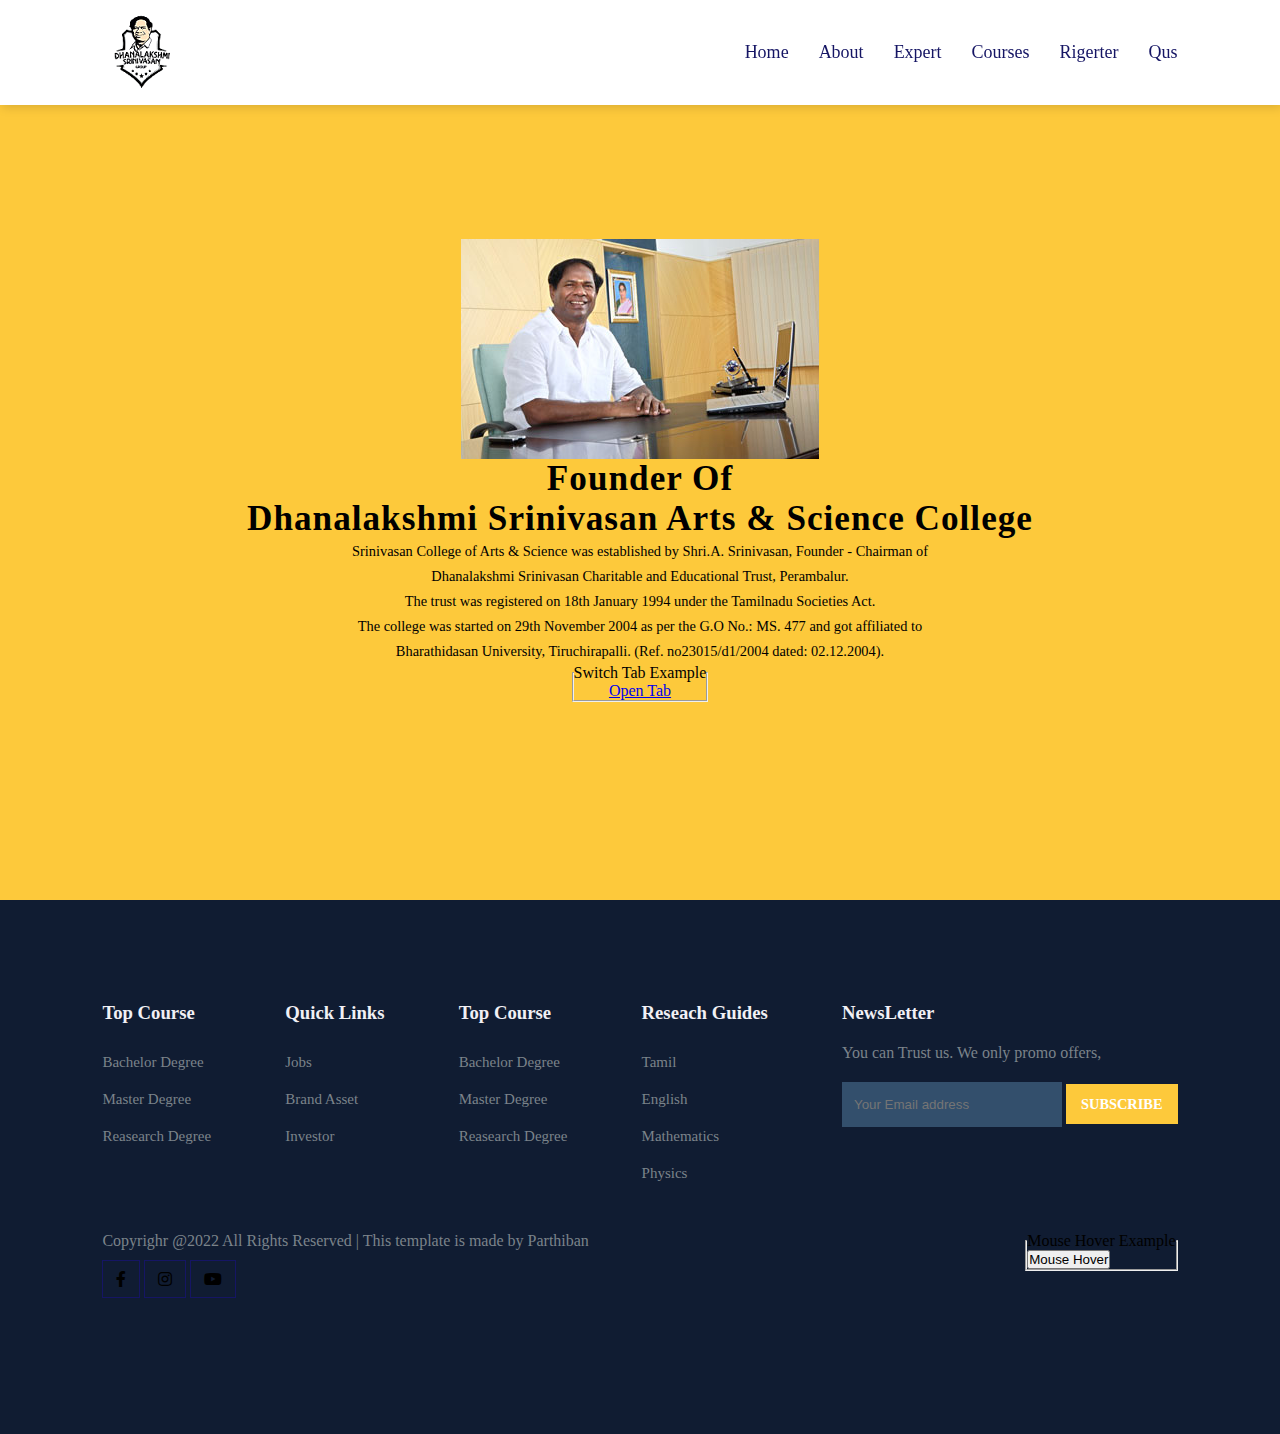
<file: index1.html>
<!DOCTYPE html>
<html lang="en">
<head>
    <meta charset="UTF-8">
    <meta http-equiv="X-UA-Compatible" content="IE=edge">
    <meta name="viewport" content="width=device-width, initial-scale=1.0">
    <title>DS Intitude</title>
    <link rel="stylesheet" href="https://use.fontawesome.com/releases/v5.15.4/css/all.css">
    <script src=""></script>
    <link rel="stylesheet" href="style.css">
</head>
<body>
    <!--navication---> 
    <nav>
        <img src="DS LOGO.png" alt="logo">
        <div class="navigation">
            <ul>
                <li><a href="index.html">Home</a></li>
                <li><a href="index1.html">About</a></li>
                <li><a href="index2.html">Expert</a></li>
                <li><a href="index3.html">Courses</a></li>
                <li><a href="index4.html">Rigerter</a></li>
                <li><a href="index5.html">Qus</a></li>
            </ul>
        </div>
    </nav> 
    <!--navication end--->
    <section id="about">
                <img src="FOUNDER.jpg" alt="">
                <h1>Founder Of</h1><h2>Dhanalakshmi Srinivasan Arts & Science College</h2>
                <p>
                Srinivasan College of Arts & Science was established by Shri.A. Srinivasan, Founder - Chairman of Dhanalakshmi Srinivasan Charitable and Educational Trust, Perambalur.<br>
                The trust was registered on 18th January 1994 under the Tamilnadu Societies Act.<br>
                The college was started on 29th November 2004 as per the G.O No.: MS. 477 and got affiliated to Bharathidasan University, Tiruchirapalli. (Ref. no23015/d1/2004 dated: 02.12.2004).
                </p>
            <div class="cen-align">
                <fieldset>
                    <legend class="switch-tab">Switch Tab Example</legend>
                    <a id="opentab" class="btn-style class1 class2" href="https://www.scas.ac.in/" target="_blank">Open Tab</a>
                </fieldset>

    </section>
    </div>
    <!--footer-->
    <footer>
        <div class="footer-col">
            <h3>Top Course</h3>
            <li>Bachelor Degree</li>
            <li>Master Degree</li>
            <li>Reasearch Degree</li>
        </div>
        <div class="footer-col">
            <h3>Quick Links</h3>
            <li>Jobs</li>
            <li>Brand Asset</li>
            <li>Investor</li>
        </div>
        <div class="footer-col">
            <h3>Top Course</h3>
            <li>Bachelor Degree</li>
            <li>Master Degree</li>
            <li>Reasearch Degree</li>
        </div>
        <div class="footer-col">
            <h3>Reseach Guides</h3>
            <li>Tamil</li>
            <li>English</li>
            <li>Mathematics</li>
            <li>Physics</li>
        </div>
        <div class="footer-col">
            <h3>NewsLetter</h3>
            <p>You can Trust us. We only promo offers,</p>
            <div class="subscribe">
                <input type="text" placeholder="Your Email address">
                <a href="#" class="yellow">SUBSCRIBE</a>
            </div>
        </div>
        <div class="copyright">
            <p>Copyrighr @2022 All Rights Reserved | This template is made by Parthiban</p>
            <div class="pro-links">
                <i class="fab fa-facebook-f"></i>
                <i class="fab fa-instagram"></i>
                <i class="fab fa-youtube"></i>
            </div>
        </div>
        <!--mouse-->
        <div class="block large-row-spacer">
            <div class="left-align">
                <fieldset style="margin-bottom:60px">
                    <legend>Mouse Hover Example</legend>
                    <div class="mouse-hover">
                        <button id="mousehover" class="btn btn-primary">Mouse Hover</button>
                        <div class="mouse-hover-content">
                            <a href="#top">Top</a>
                            <a href="">Reload</a>
                        </div>
                    </div>
                </fieldset>
            </div>
        </div>
        <!--mouse end-->
      </footer>
      <!--footer end-->
    </body>
    </html>
</file>
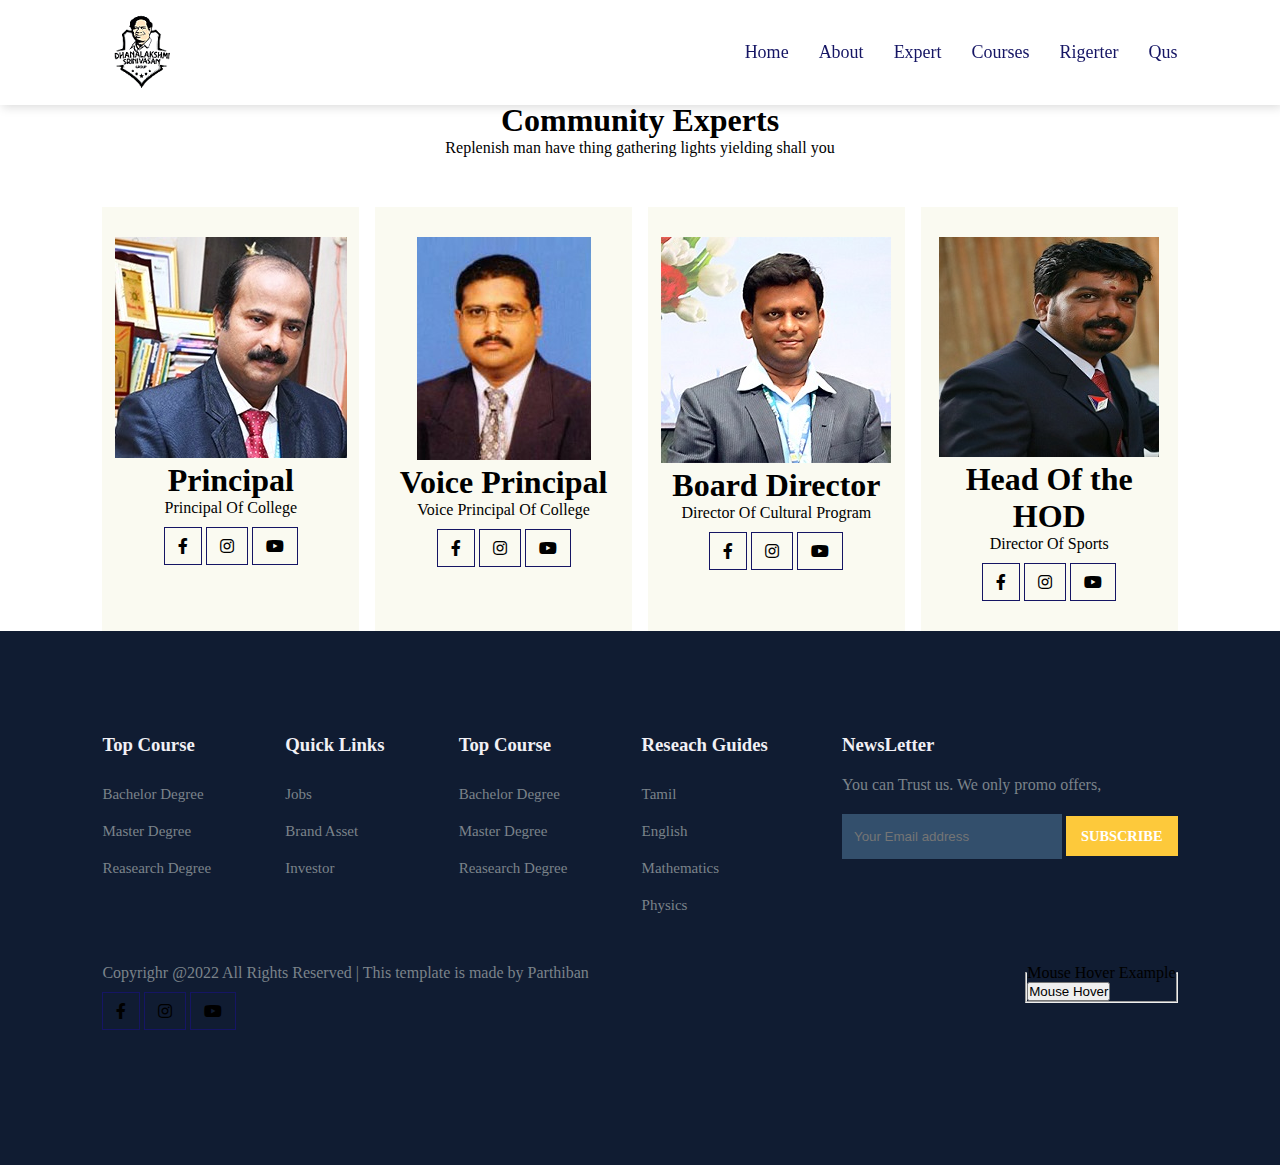
<file: index2.html>
<!DOCTYPE html>
<html lang="en">
<head>
    <meta charset="UTF-8">
    <meta http-equiv="X-UA-Compatible" content="IE=edge">
    <meta name="viewport" content="width=device-width, initial-scale=1.0">
    <title>DS Intitude</title>
    <link rel="stylesheet" href="https://use.fontawesome.com/releases/v5.15.4/css/all.css">
    <script src=""></script>
    <link rel="stylesheet" href="style.css">
</head>
<body>
    <!--navication---> 
    <nav>
        <img src="DS LOGO.png" alt="logo">
        <div class="navigation">
            <ul>
                <li><a href="index.html">Home</a></li>
                <li><a href="index1.html">About</a></li>
                <li><a href="index2.html">Expert</a></li>
                <li><a href="index3.html">Courses</a></li>
                <li><a href="index4.html">Rigerter</a></li>
                <li><a href="index5.html">Qus</a></li>
            </ul>
        </div>
    </nav> 
    <!--navication end--->
     <!--profiles-->
     <section id="experts">
        <h1>Community Experts</h1>
        <p>Replenish man have thing gathering lights yielding shall you</p>
        <div class="expert-box">
            <div class="profile">
                <img src="prin.jpg" alt="">
                <h1>Principal</h1>
                <p>Principal Of College</p>
                <div class="pro-links">
                    <i class="fab fa-facebook-f"></i>
                    <i class="fab fa-instagram"></i>
                    <i class="fab fa-youtube"></i>
                </div>
            </div>
            <div class="profile">
                <img src="vc.jpg" alt="">
                <h1>Voice Principal</h1>
                <p>Voice Principal Of College</p>
                <div class="pro-links">
                    <i class="fab fa-facebook-f"></i>
                    <i class="fab fa-instagram"></i>
                    <i class="fab fa-youtube"></i>
                </div>
            </div>
            <div class="profile">
                <img src="vc din.jpg" alt="">
                <h1>Board Director</h1>
                <p>Director Of Cultural Program</p>
                <div class="pro-links">
                    <i class="fab fa-facebook-f"></i>
                    <i class="fab fa-instagram"></i>
                    <i class="fab fa-youtube"></i>
                </div>
            </div>
            <div class="profile">
                <img src="bba.jpg" alt="">
                <h1>Head Of the HOD</h1>
                <p>Director Of Sports</p>
                <div class="pro-links">
                    <i class="fab fa-facebook-f"></i>
                    <i class="fab fa-instagram"></i>
                    <i class="fab fa-youtube"></i>
                </div>
            </div>
        </div>
      </section>
      <!--profiles end-->
    <!--footer-->
    <footer>
        <div class="footer-col">
            <h3>Top Course</h3>
            <li>Bachelor Degree</li>
            <li>Master Degree</li>
            <li>Reasearch Degree</li>
        </div>
        <div class="footer-col">
            <h3>Quick Links</h3>
            <li>Jobs</li>
            <li>Brand Asset</li>
            <li>Investor</li>
        </div>
        <div class="footer-col">
            <h3>Top Course</h3>
            <li>Bachelor Degree</li>
            <li>Master Degree</li>
            <li>Reasearch Degree</li>
        </div>
        <div class="footer-col">
            <h3>Reseach Guides</h3>
            <li>Tamil</li>
            <li>English</li>
            <li>Mathematics</li>
            <li>Physics</li>
        </div>
        <div class="footer-col">
            <h3>NewsLetter</h3>
            <p>You can Trust us. We only promo offers,</p>
            <div class="subscribe">
                <input type="text" placeholder="Your Email address">
                <a href="#" class="yellow">SUBSCRIBE</a>
            </div>
        </div>
        <div class="copyright">
            <p>Copyrighr @2022 All Rights Reserved | This template is made by Parthiban</p>
            <div class="pro-links">
                <i class="fab fa-facebook-f"></i>
                <i class="fab fa-instagram"></i>
                <i class="fab fa-youtube"></i>
            </div>
        </div>
        <!--mouse-->
        <div class="block large-row-spacer">
            <div class="left-align">
                <fieldset style="margin-bottom:60px">
                    <legend>Mouse Hover Example</legend>
                    <div class="mouse-hover">
                        <button id="mousehover" class="btn btn-primary">Mouse Hover</button>
                        <div class="mouse-hover-content">
                            <a href="#top">Top</a>
                            <a href="">Reload</a>
                        </div>
                    </div>
                </fieldset>
            </div>
        </div>
        <!--mouse end-->
      </footer>
      <!--footer end-->
    </body>
    </html>
</file>
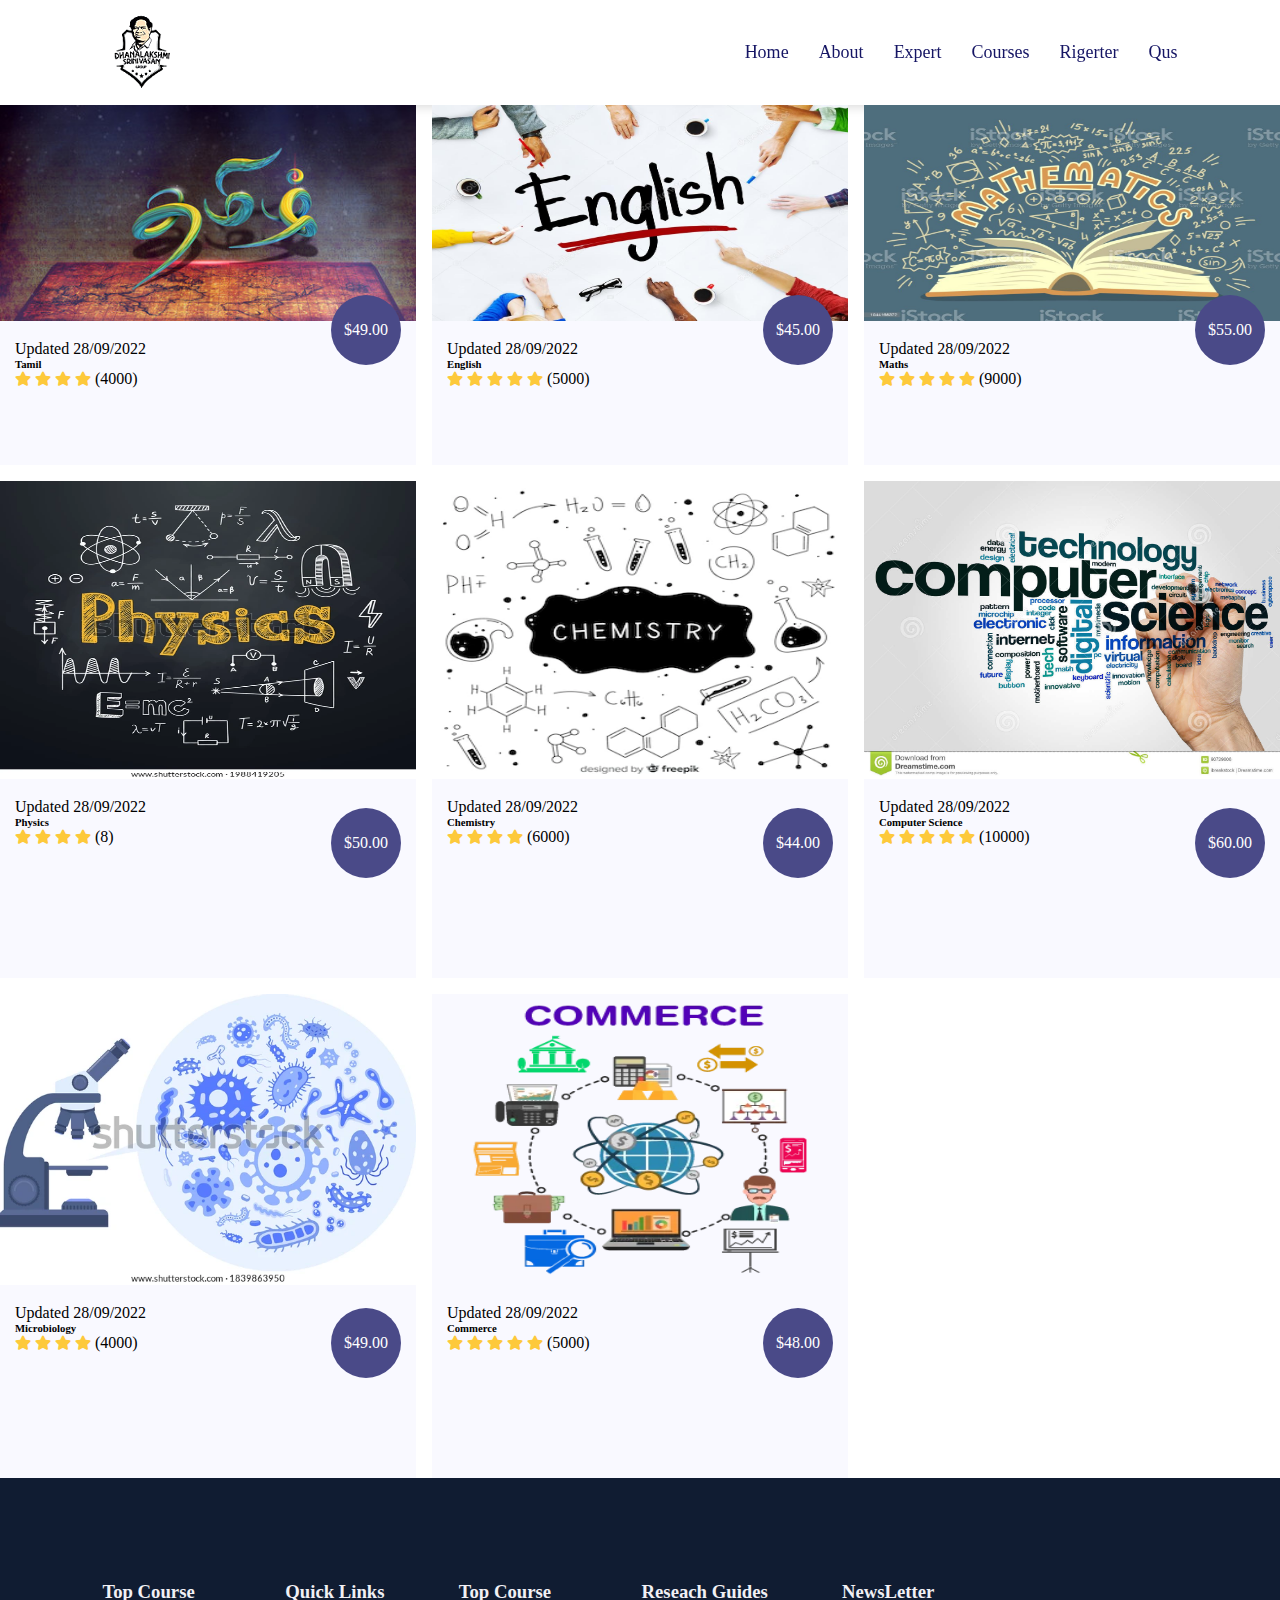
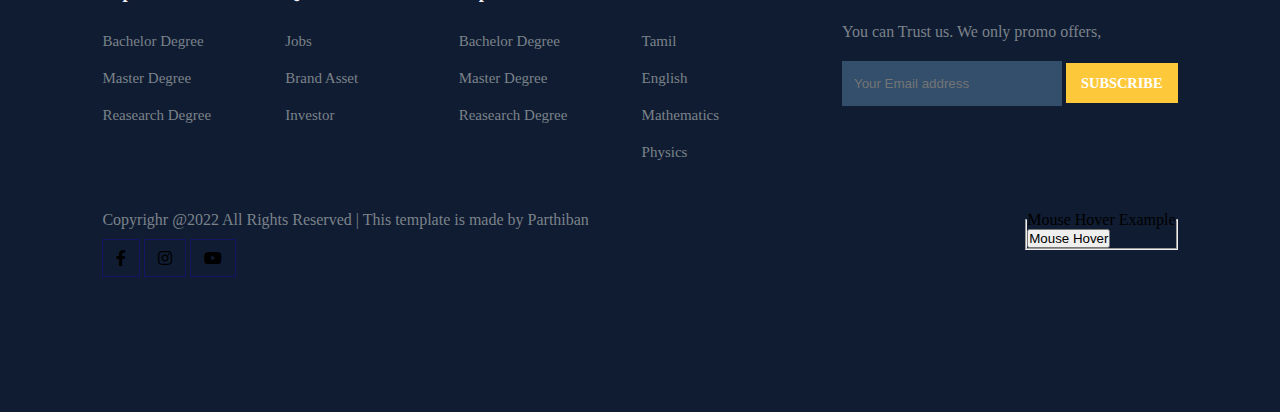
<file: index3.html>
<!DOCTYPE html>
<html lang="en">
<head>
    <meta charset="UTF-8">
    <meta http-equiv="X-UA-Compatible" content="IE=edge">
    <meta name="viewport" content="width=device-width, initial-scale=1.0">
    <title>DS Intitude</title>
    <link rel="stylesheet" href="https://use.fontawesome.com/releases/v5.15.4/css/all.css">
    <script src=""></script>
    <link rel="stylesheet" href="style.css">
</head>
<body>
    <!--navication---> 
    <nav>
        <img src="DS LOGO.png" alt="logo">
        <div class="navigation">
            <ul>
                <li><a href="index.html">Home</a></li>
                <li><a href="index1.html">About</a></li>
                <li><a href="index2.html">Expert</a></li>
                <li><a href="index3.html">Courses</a></li>
                <li><a href="index4.html">Rigerter</a></li>
                <li><a href="index5.html">Qus</a></li>
            </ul>
        </div>
    </nav> 
    <!--navication end--->
    <!---course-->
     <!--courses-->
     <section id="course">
        <h1>Our Popular Courses</h1>
        <p>Replenish man have thing gathering lights yielding shall you</p>
        <div class="course-box">

            <div class="courses">
                <img src="tamil.jpg" alt="#">
                <div class="details">
                    <span>Updated 28/09/2022</span>
                    <h6>Tamil</h6>
                    <div class="star">
                        <i class="fas fa-star"></i>
                        <i class="fas fa-star"></i>
                        <i class="fas fa-star"></i>
                        <i class="fas fa-star"></i>
                        <span>(4000)</span>
                    </div>
                </div>
                <div class="cost">
                    $49.00
                </div>
            </div>
            <div class="courses">
                <img src="english.jpg" alt="#">
                <div class="details">
                    <span>Updated 28/09/2022</span>
                    <h6>English</h6>
                    <div class="star">
                        <i class="fas fa-star"></i>
                        <i class="fas fa-star"></i>
                        <i class="fas fa-star"></i>
                        <i class="fas fa-star"></i>
                        <i class="fas fa-star"></i>
                        <span>(5000)</span>
                    </div>
                </div>
                <div class="cost">
                    $45.00
                </div>
            </div>
            <div class="courses">
                <img src="maths.jpg" alt="#">
                <div class="details">
                    <span>Updated 28/09/2022</span>
                    <h6>Maths</h6>
                    <div class="star">
                        <i class="fas fa-star"></i>
                        <i class="fas fa-star"></i>
                        <i class="fas fa-star"></i>
                        <i class="fas fa-star"></i>
                        <i class="fas fa-star"></i>
                        <span>(9000)</span>
                    </div>
                </div>
                <div class="cost">
                    $55.00
                </div>
            </div>
            <div class="courses">
                <img src="physics.webp" alt="#">
                <div class="details">
                    <span>Updated 28/09/2022</span>
                    <h6>Physics</h6>
                    <div class="star">
                        <i class="fas fa-star"></i>
                        <i class="fas fa-star"></i>
                        <i class="fas fa-star"></i>
                        <i class="fas fa-star"></i>
                        <span>(8)</span>
                    </div>
                </div>
                <div class="cost">
                    $50.00
                </div>
            </div>
            <div class="courses">
                <img src="chemistry.webp" alt="#">
                <div class="details">
                    <span>Updated 28/09/2022</span>
                    <h6>Chemistry</h6>
                    <div class="star">
                        <i class="fas fa-star"></i>
                        <i class="fas fa-star"></i>
                        <i class="fas fa-star"></i>
                        <i class="fas fa-star"></i>
                        <span>(6000)</span>
                    </div>
                </div>
                <div class="cost">
                    $44.00
                </div>
            </div>
            <div class="courses">
                <img src="compter.jpg" alt="#">
                <div class="details">
                    <span>Updated 28/09/2022</span>
                    <h6>Computer Science</h6>
                    <div class="star">
                        <i class="fas fa-star"></i>
                        <i class="fas fa-star"></i>
                        <i class="fas fa-star"></i>
                        <i class="fas fa-star"></i>
                        <i class="fas fa-star"></i>
                        <span>(10000)</span>
                    </div>
                </div>
                <div class="cost">
                    $60.00
                </div>
            </div>
            <div class="courses">
                <img src="micro.webp" alt="#">
                <div class="details">
                    <span>Updated 28/09/2022</span>
                    <h6>Microbiology</h6>
                    <div class="star">
                        <i class="fas fa-star"></i>
                        <i class="fas fa-star"></i>
                        <i class="fas fa-star"></i>
                        <i class="fas fa-star"></i>
                        <span>(4000)</span>
                    </div>
                </div>
                <div class="cost">
                    $49.00
                </div>
            </div>
            <div class="courses">
                <img src="Commerce.webp" alt="#">
                <div class="details">
                    <span>Updated 28/09/2022</span>
                    <h6>Commerce</h6>
                    <div class="star">
                        <i class="fas fa-star"></i>
                        <i class="fas fa-star"></i>
                        <i class="fas fa-star"></i>
                        <i class="fas fa-star"></i>
                        <i class="fas fa-star"></i>
                        <span>(5000)</span>
                    </div>
                </div>
                <div class="cost">
                    $48.00
                </div>
            </div>

        </div>
     </section>
     <!--courses end-->
    <!---course end-->
    <!--footer-->
    <footer>
        <div class="footer-col">
            <h3>Top Course</h3>
            <li>Bachelor Degree</li>
            <li>Master Degree</li>
            <li>Reasearch Degree</li>
        </div>
        <div class="footer-col">
            <h3>Quick Links</h3>
            <li>Jobs</li>
            <li>Brand Asset</li>
            <li>Investor</li>
        </div>
        <div class="footer-col">
            <h3>Top Course</h3>
            <li>Bachelor Degree</li>
            <li>Master Degree</li>
            <li>Reasearch Degree</li>
        </div>
        <div class="footer-col">
            <h3>Reseach Guides</h3>
            <li>Tamil</li>
            <li>English</li>
            <li>Mathematics</li>
            <li>Physics</li>
        </div>
        <div class="footer-col">
            <h3>NewsLetter</h3>
            <p>You can Trust us. We only promo offers,</p>
            <div class="subscribe">
                <input type="text" placeholder="Your Email address">
                <a href="#" class="yellow">SUBSCRIBE</a>
            </div>
        </div>
        <div class="copyright">
            <p>Copyrighr @2022 All Rights Reserved | This template is made by Parthiban</p>
            <div class="pro-links">
                <i class="fab fa-facebook-f"></i>
                <i class="fab fa-instagram"></i>
                <i class="fab fa-youtube"></i>
            </div>
        </div>
        <!--mouse-->
        <div class="block large-row-spacer">
            <div class="left-align">
                <fieldset style="margin-bottom:60px">
                    <legend>Mouse Hover Example</legend>
                    <div class="mouse-hover">
                        <button id="mousehover" class="btn btn-primary">Mouse Hover</button>
                        <div class="mouse-hover-content">
                            <a href="#top">Top</a>
                            <a href="">Reload</a>
                        </div>
                    </div>
                </fieldset>
            </div>
        </div>
        <!--mouse end-->
      </footer>
      <!--footer end-->
    </body>
    </html>
</file>
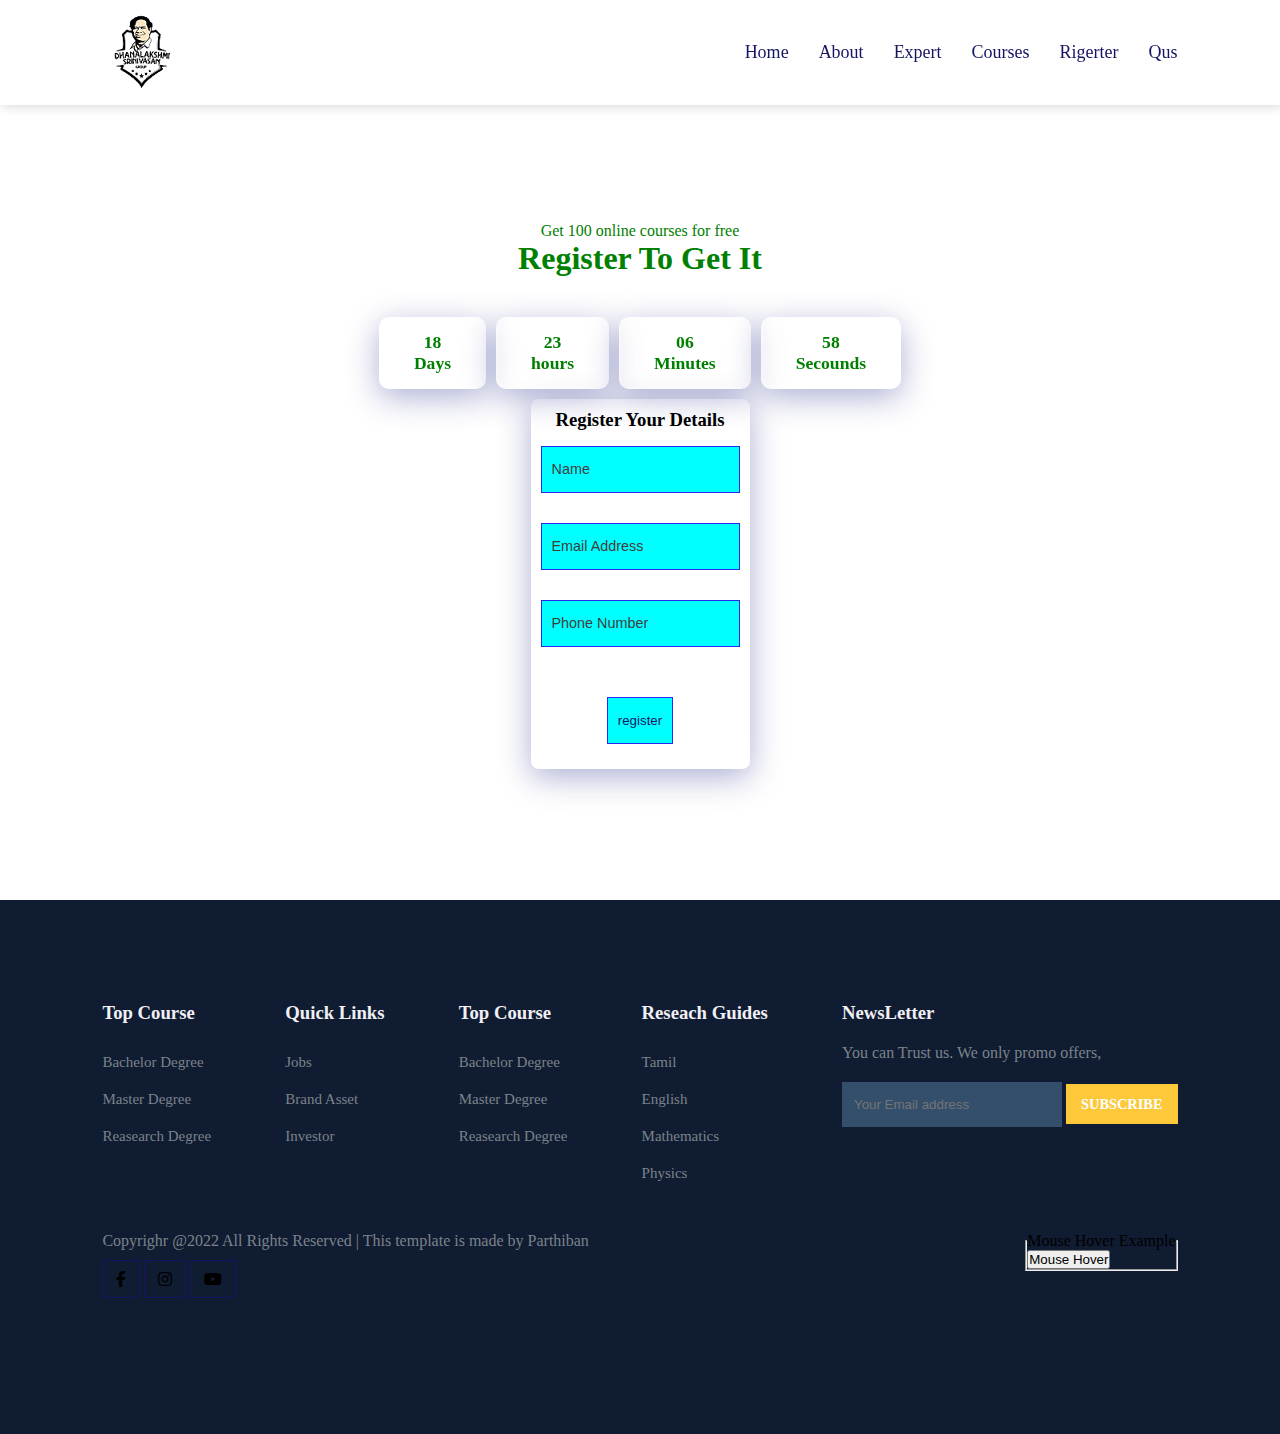
<file: index4.html>
<!DOCTYPE html>
<html lang="en">
<head>
    <meta charset="UTF-8">
    <meta http-equiv="X-UA-Compatible" content="IE=edge">
    <meta name="viewport" content="width=device-width, initial-scale=1.0">
    <title>DS Intitude</title>
    <link rel="stylesheet" href="https://use.fontawesome.com/releases/v5.15.4/css/all.css">
    <script src=""></script>
    <link rel="stylesheet" href="style.css">
</head>
<body>
    <!--navication---> 
    <nav>
        <img src="DS LOGO.png" alt="logo">
        <div class="navigation">
            <ul>
                <li><a href="index.html">Home</a></li>
                <li><a href="index1.html">About</a></li>
                <li><a href="index2.html">Expert</a></li>
                <li><a href="index3.html">Courses</a></li>
                <li><a href="index4.html">Rigerter</a></li>
                <li><a href="index5.html">Qus</a></li>
            </ul>
        </div>
    </nav> 
    <!--navication end--->
     <!--registraction -->
     <section id="registration">
        <div class="reminder">
            <p>Get 100 online courses for free</p>
            <h1>Register To Get It</h1>
            <div class="time">
                <div class="date">
                    18 <br> Days
                </div>
                <div class="date">
                    23 <br> hours
                </div>
                <div class="date">
                    06 <br> Minutes
                </div>
                <div class="date">
                    58 <br> Secounds
                </div>
            </div>
        </div>
        <div class="form">
            <h3>Register Your Details</h3>
            <input type="text" placeholder="Name" name="" id="">
            <input type="text" placeholder="Email Address" name="" id="">
            <input type="text" placeholder="Phone Number" name="" id="">
            <div class="btn">
                <input class="button" type="button" value="register" onclick="alert ('Register Succesfully!')">
            </div>

        </div>
     </section>
      <!--registraction -->
    <!--footer-->
    <footer>
        <div class="footer-col">
            <h3>Top Course</h3>
            <li>Bachelor Degree</li>
            <li>Master Degree</li>
            <li>Reasearch Degree</li>
        </div>
        <div class="footer-col">
            <h3>Quick Links</h3>
            <li>Jobs</li>
            <li>Brand Asset</li>
            <li>Investor</li>
        </div>
        <div class="footer-col">
            <h3>Top Course</h3>
            <li>Bachelor Degree</li>
            <li>Master Degree</li>
            <li>Reasearch Degree</li>
        </div>
        <div class="footer-col">
            <h3>Reseach Guides</h3>
            <li>Tamil</li>
            <li>English</li>
            <li>Mathematics</li>
            <li>Physics</li>
        </div>
        <div class="footer-col">
            <h3>NewsLetter</h3>
            <p>You can Trust us. We only promo offers,</p>
            <div class="subscribe">
                <input type="text" placeholder="Your Email address">
                <a href="#" class="yellow">SUBSCRIBE</a>
            </div>
        </div>
        <div class="copyright">
            <p>Copyrighr @2022 All Rights Reserved | This template is made by Parthiban</p>
            <div class="pro-links">
                <i class="fab fa-facebook-f"></i>
                <i class="fab fa-instagram"></i>
                <i class="fab fa-youtube"></i>
            </div>
        </div>
        <!--mouse-->
        <div class="block large-row-spacer">
            <div class="left-align">
                <fieldset style="margin-bottom:60px">
                    <legend>Mouse Hover Example</legend>
                    <div class="mouse-hover">
                        <button id="mousehover" class="btn btn-primary">Mouse Hover</button>
                        <div class="mouse-hover-content">
                            <a href="#top">Top</a>
                            <a href="">Reload</a>
                        </div>
                    </div>
                </fieldset>
            </div>
        </div>
        <!--mouse end-->
      </footer>
      <!--footer end-->
    </body>
    </html>
</file>
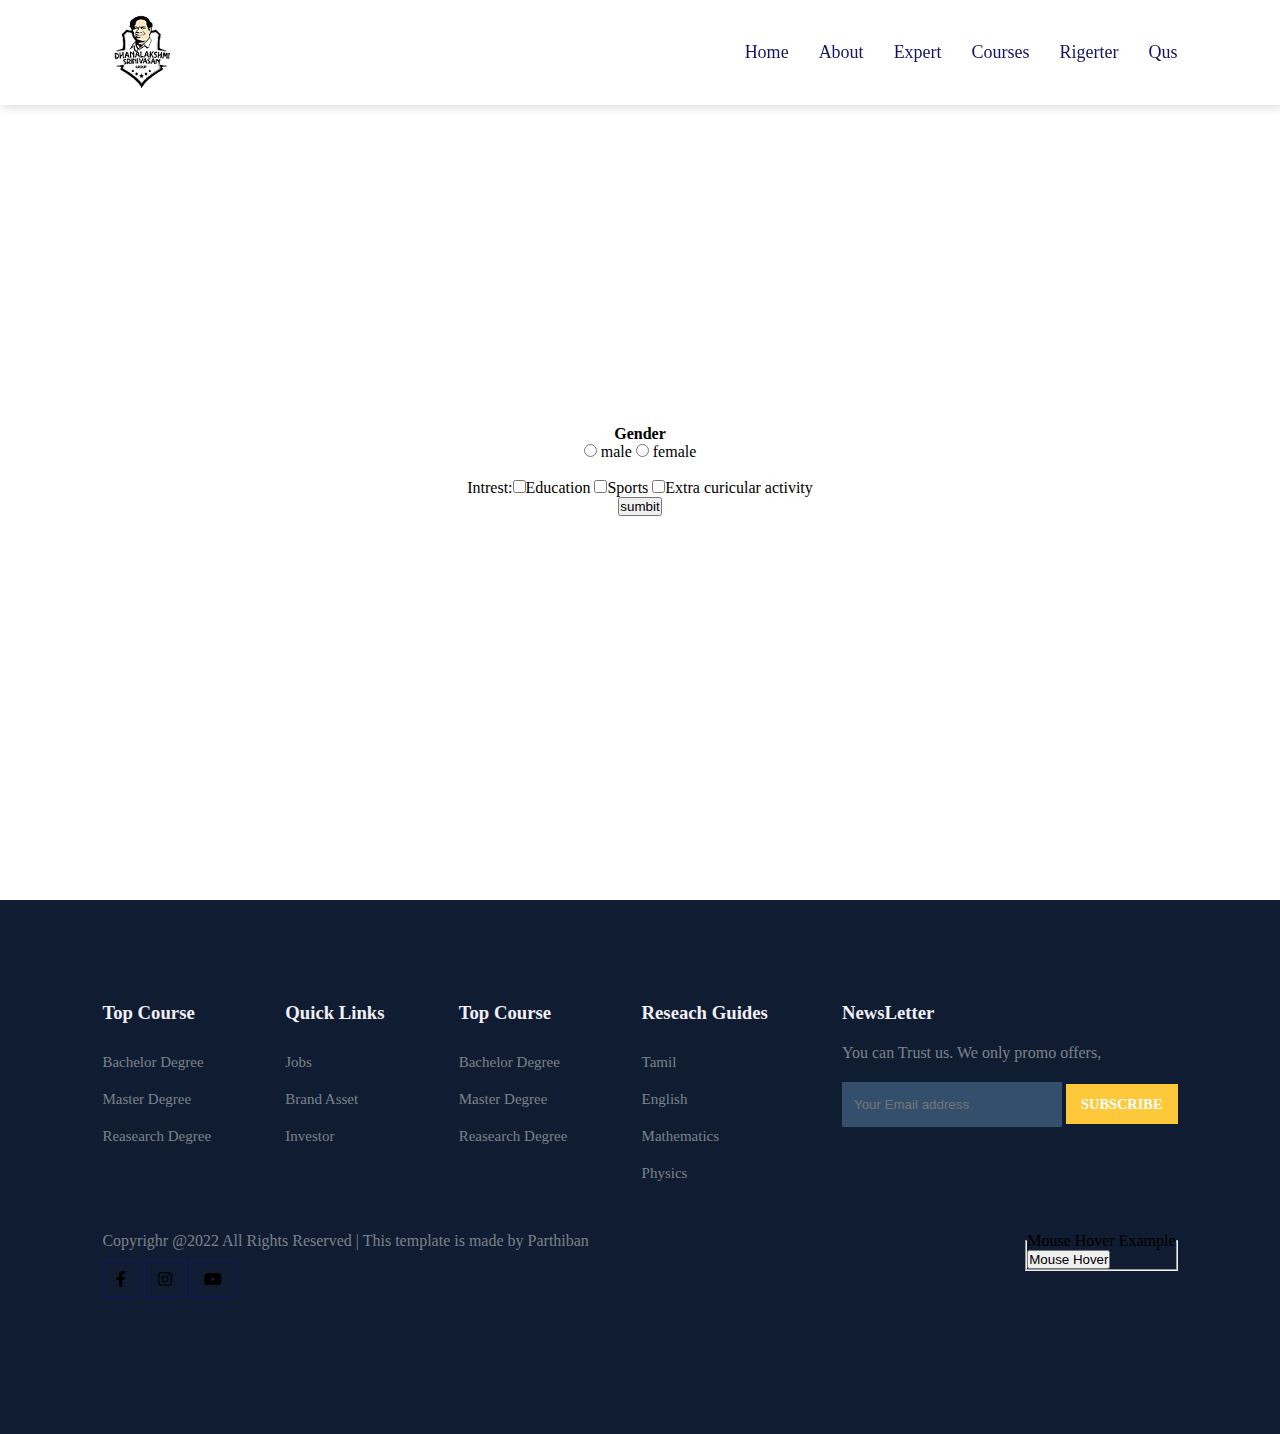
<file: index5.html>
<!DOCTYPE html>
<html lang="en">
<head>
    <meta charset="UTF-8">
    <meta http-equiv="X-UA-Compatible" content="IE=edge">
    <meta name="viewport" content="width=device-width, initial-scale=1.0">
    <title>DS Intitude</title>
    <link rel="stylesheet" href="https://use.fontawesome.com/releases/v5.15.4/css/all.css">
    <script src=""></script>
    <link rel="stylesheet" href="style.css">
</head>
<body>
    <!--navication---> 
    <nav>
        <img src="DS LOGO.png" alt="logo">
        <div class="navigation">
            <ul>
                <li><a href="index.html">Home</a></li>
                <li><a href="index1.html">About</a></li>
                <li><a href="index2.html">Expert</a></li>
                <li><a href="index3.html">Courses</a></li>
                <li><a href="index4.html">Rigerter</a></li>
                <li><a href="index5.html">Qus</a></li>
            </ul>
        </div>
    </nav> 
    <!--navication end--->
    <!--question-->
    <section id="qus">
        <form action="form">
            <div class="container">
                <h4>Gender</h4>
                <input type="radio" name="gender" id="male">
                <label for="male">male</label>
                <input type="radio" name="gender" id="female">
                <label for="female">female</label>
            </div>
            <br>
            <div>
                Intrest:<input type="checkbox" value="Education">Education
                        <input type="checkbox" value="Sports">Sports
                        <input type="checkbox" value="Extra curicular activity">Extra curicular activity
            </div>
            <input type="button" value="sumbit" onclick="alert ('Thank you for your answer!')">
        </form>
    </section>
     <!--question ended-->
     <!--footer-->
     <footer>
        <div class="footer-col">
            <h3>Top Course</h3>
            <li>Bachelor Degree</li>
            <li>Master Degree</li>
            <li>Reasearch Degree</li>
        </div>
        <div class="footer-col">
            <h3>Quick Links</h3>
            <li>Jobs</li>
            <li>Brand Asset</li>
            <li>Investor</li>
        </div>
        <div class="footer-col">
            <h3>Top Course</h3>
            <li>Bachelor Degree</li>
            <li>Master Degree</li>
            <li>Reasearch Degree</li>
        </div>
        <div class="footer-col">
            <h3>Reseach Guides</h3>
            <li>Tamil</li>
            <li>English</li>
            <li>Mathematics</li>
            <li>Physics</li>
        </div>
        <div class="footer-col">
            <h3>NewsLetter</h3>
            <p>You can Trust us. We only promo offers,</p>
            <div class="subscribe">
                <input type="text" placeholder="Your Email address">
                <a href="#" class="yellow">SUBSCRIBE</a>
            </div>
        </div>
        <div class="copyright">
            <p>Copyrighr @2022 All Rights Reserved | This template is made by Parthiban</p>
            <div class="pro-links">
                <i class="fab fa-facebook-f"></i>
                <i class="fab fa-instagram"></i>
                <i class="fab fa-youtube"></i>
            </div>
        </div>
        <!--mouse-->
        <div class="block large-row-spacer">
            <div class="left-align">
                <fieldset style="margin-bottom:60px">
                    <legend>Mouse Hover Example</legend>
                    <div class="mouse-hover">
                        <button id="mousehover" class="btn btn-primary">Mouse Hover</button>
                        <div class="mouse-hover-content">
                            <a href="#top">Top</a>
                            <a href="">Reload</a>
                        </div>
                    </div>
                </fieldset>
            </div>
        </div>
        <!--mouse end-->
      </footer>
      <!--footer end-->
    </body>
    </html>
</file>
<file: style.css>
* {
    margin: 0;
    padding: 0;
    box-sizing: border-box;
}
nav {
    position: fixed;
    width: 100%;
    background-color: white;
    display: flex;
    flex-direction: row;
    justify-content: space-between;
    align-items: center;
    padding: 1vw 8vw;
    box-shadow: 2px 2px 10px rgba(0,0,0,0.15);
}
nav img {
    cursor: pointer;
}
nav .navigation ul {
    display: flex;
    justify-content: flex-end;
    align-items: center;
}
nav .navigation ul li {
    list-style: none;
    margin-left: 30px;
}
nav .navigation ul li a {
    text-decoration: none;
    color: rgb(21,21,100);
    font-size: 18px;
    font-weight: 500;
    transition: 0.4s;
}
nav .navigation ul li a:hover {
    color: yellow;
}
/*home*/
#home {
    background-image: linear-gradient(rgba(9,5,54,0.3), rgba(5,4,46,0.7)), url("college.jpg");
    width: 100%;
    height: 100vh;
    background-size: cover;
    background-position: center;
    display: flex;
    flex-direction: column;
    justify-content: center;
    align-items: center;
    text-align: center;
    padding-top: 40px;
}
#home h2 {
    color: white;
    font-size: 2.2rem;
    letter-spacing: 1px;
}
#home p {
    width: 50%;
    color: white;
    font-size: 0.9rem;
    line-height: 25px;
}
#home .btn {
    margin-top: 30px;
}
#home a {
    text-decoration: none;
    font-size: 0.9rem;
    padding: 13px 35px;
    background-color: white;
    font-weight: 600;
    border-radius: 5px;
}
#home a.blue {
    color: #fff;
    background-color: rgb(21,21,100);
    transition: 0.3s ease;
}
#home a.blue:hover {
    color: rgb(21,21,100);
    background-color: white;
}
#home a.yellow {
    color: #fff;
    background-color: #fdc93b;
    transition: 0.3s ease;
}
#home a.yellow:hover {
    color: rgb(21,21,100);
    background-color: white;
}
/*home end*/
/*features*/
#features {
    text-align: center;
}
#features .fea-base {
    display: grid;
    grid-template-columns: repeat(auto-fit, minmax(320px, 1fr));
    grid-gap: 1rem;
    margin-top: 50px;
}
#features .fea-box {
    background-color: white;
    text-align: start;
}
#features .fea-box i {
    font-size: 2.3rem;
    color: rgb(44,44,80);
}
#features .fea-box h3 {
    font-size: 1.5rem;
    font-weight: 600;
    color: rgb(44,44,80);
    padding: 13px 0 7px 0;
}
#features .fea-box p {
    font-size: 1rem;
    font-weight: 400;
    color: rgb(46,46,59);
   
}
/*about*/
#about {
    width: 100%;
    height: 100vh;
    background-color: #fdc93b;
    background-size: cover;
    background-position: center;
    display: flex;
    flex-direction: column;
    justify-content: center;
    align-items: center;
    text-align: center;
    padding-top: 40px;
}
#about h1, h2 {
    color: black;
    font-size: 2.2rem;
    letter-spacing: 1px;
}
#about p {
    width: 50%;
    color: black;
    font-size: 0.9rem;
    line-height: 25px;
}
#about .cen-align .swich-tab {
    padding: 10px;
    color: black;
    background: green;

}
/*about end*/
/*courses*/
#course {
    padding: 8vm 8vm 0 8vm;
    text-align: center;
    left: 50%;
    right: 50%;
}
#course .course-box {
    display: grid;
    grid-template-columns: repeat(auto-fit, minmax(320px, 1fr));
    grid-gap: 1rem;
    margin-top: 50px;
}

#course .courses {
    text-align: start;
    background: #f9f9ff;
    height: 100%;
    position: relative;
}
#course .courses img {
    width: 100%;
    height: 60%;
    background-size: cover;
    background-position: center;
}
#course .courses .details {
    padding: 15px 15px 0 15px;
}
#course .courses .details i {
    color: #fdc93b;
    font-size: .9rem;
}
#course .courses .cost {
    background-color: rgb(74,74,136);
    color: #fff;
    line-height: 70px;
    width: 70px;
    height: 70px;
    text-align: center;
    border-radius: 50%;
    position: absolute;
    right: 15px;
    bottom: 100px;
}
/*courses end*/
/*registration*/
#registration {
    width: 100%;
    height: 100vh;
    left: 50%;
    right: 50%;
    top: 50%;
    bottom: 50%;
    background-size: cover;
    background-position: center;
    display: flex;
    flex-direction: column;
    justify-content: center;
    align-items: center;
    text-align: center;
    padding-top: 90px;
}
#registration .reminder {
    color: green;

}
#registration .reminder h1 {
    color: green;
    
}
#registration .reminder .time {
    display: flex;
    margin-top: 40px;
}
#registration .reminder .time .date {
    text-align: center;
    padding: 13px 33px;
    background-color: rgba(255,255,255,0.25);
    backdrop-filter: blur(4px);
    box-shadow: 0 8px 32px 0 rgba(31,38,135,0.37);
    border-radius: 10px;
    margin: 0 5px 10px 5px;
    border: 2px solid rgba(255,255,255,0.25);
    font-size: 1.1rem;
    font-weight: 600;
}
#registration .form {
    background: #fff;
    border-radius: 8px;
    display: flex;
    flex-direction: column;
    padding: 10px;
    box-shadow: 0 8px 32px 0 rgba(31,38,135,0.37);
}
#registration .form input {
    margin: 15px 0;
    padding: 15px 10px;
    border: 1px solid rgb(44,40,241);
    outline: none;
}
#registration .form input::placeholder {
    color: #413c3c;
    font-weight: 500;
    font-size: 0.9rem;
}
#registration .form .btn {
    margin-top: 20px;
}
#registration .form a.yellow {
    text-decoration: none;
    font-size: 0.9rem;
    padding: 13px 35px;
    background-color: white;
    font-weight: 600;
    border-radius: 5px;
    color: #fff;
    background-color: #fdc93b;
    transition: 0.3s ease;
}
#registration .form a.yellow:hover {
    color: rgb(21,21,100);
    background-color: white;
}
#registration .form input {
    color: rgb(21,21,100);
    background-color: aqua;
}
/*registration end*/
#experts {
    padding: 8vw 8vw 0 8vw;
    text-align: center;
}
#experts .expert-box {
    display: grid;
    grid-template-columns: repeat(auto-fit, minmax(250px, 1fr));
    grid-gap: 1rem;
    margin-top: 50px;
}
#experts .expert-box .profile {
    background-color: #fafaf1;
    padding: 30px 10px;
}
.pro-links {
    margin-top: 10px;

}
.pro-links i {
    padding: 10px 13px;
    border: 1px solid rgb(21,21,100);
    cursor: pointer;
    transition: 0.3s ease;
}
.pro-links i:hover {
    background: rgb(21,21,100);
    color: #fff;
    border: 1px solid rgb(21,21,100);
    cursor: pointer;
}
/*experts*/
#qus {
    width: 100%;
    height: 100vh;
    background-size: cover;
    background-position: center;
    display: flex;
    flex-direction: column;
    justify-content: center;
    align-items: center;
    text-align: center;
    padding-top: 40px;
}
/*footer*/
footer {
    padding: 8vw;
    background-color: #101c32;
    display: flex;
    justify-content: space-between;
    align-items: flex-start;
    flex-wrap: wrap;
}
footer .footer-col {
    padding-bottom: 40px;
}
footer h3 {
    color: rgb(241,240,245);
    font-weight: 600;
    padding-bottom: 20px;
}
footer li {
    list-style: none;
    color: #7b838a;
    padding: 10px 0;
    font-size: 15px;
    cursor: pointer;
    transition: 0.3s ease;
}
footer li:hover {
    color: rgb(241,240,245);
}
footer p{
    color: #7b838a;
}
footer .subscribe {
    margin-top: 20px;
}
footer input {
    width: 220px;
    padding: 15px 12px;
    background: #334f6c;
    border: none;
    outline: none;
    color: #fff;
}
footer .subscribe a {
    text-decoration: none;
    font-size: 0.9rem;
    padding: 12px 15px;
    background-color: white;
    font-weight: 600;
}
footer .subscribe a.yellow {
    color: #fff;
    background-color: #fdc93b;
    transition: 0.3s ease;
}
footer .subscribe a.yellow:hover {
    color: rgb(21,21,100);
    background-color: white;
}
footer .copyright .pro-links i {
    align-items: center;
}
footer .mouse-hover-content {
    display: none;
    position: absolute;
    background-color: #f9f9f9;
    min-width: 160px;
    box-shadow: 0px 8px 16px 0px rgba(0,0,0,0.2);
}
/* Links inside the mouse-hover */
footer .mouse-hover-content a {
    color: black;
    padding: 12px 16px;
    text-decoration: none;
    display: block;
}
/* Change color of mouse-hover links on hover */
footer .mouse-hover-content a:hover {
background-color: #f1f1f1
}
/* Show the mouse-hover menu on hover */
footer .mouse-hover:hover .mouse-hover-content {
    display: block;
}
/* Change the background color of the mouse-hover button when the mouse-hover content is shown */
footer .mouse-hover:hover .dropbtn {
background-color: #3e8e41;
}

/*footer end*/
</file>
